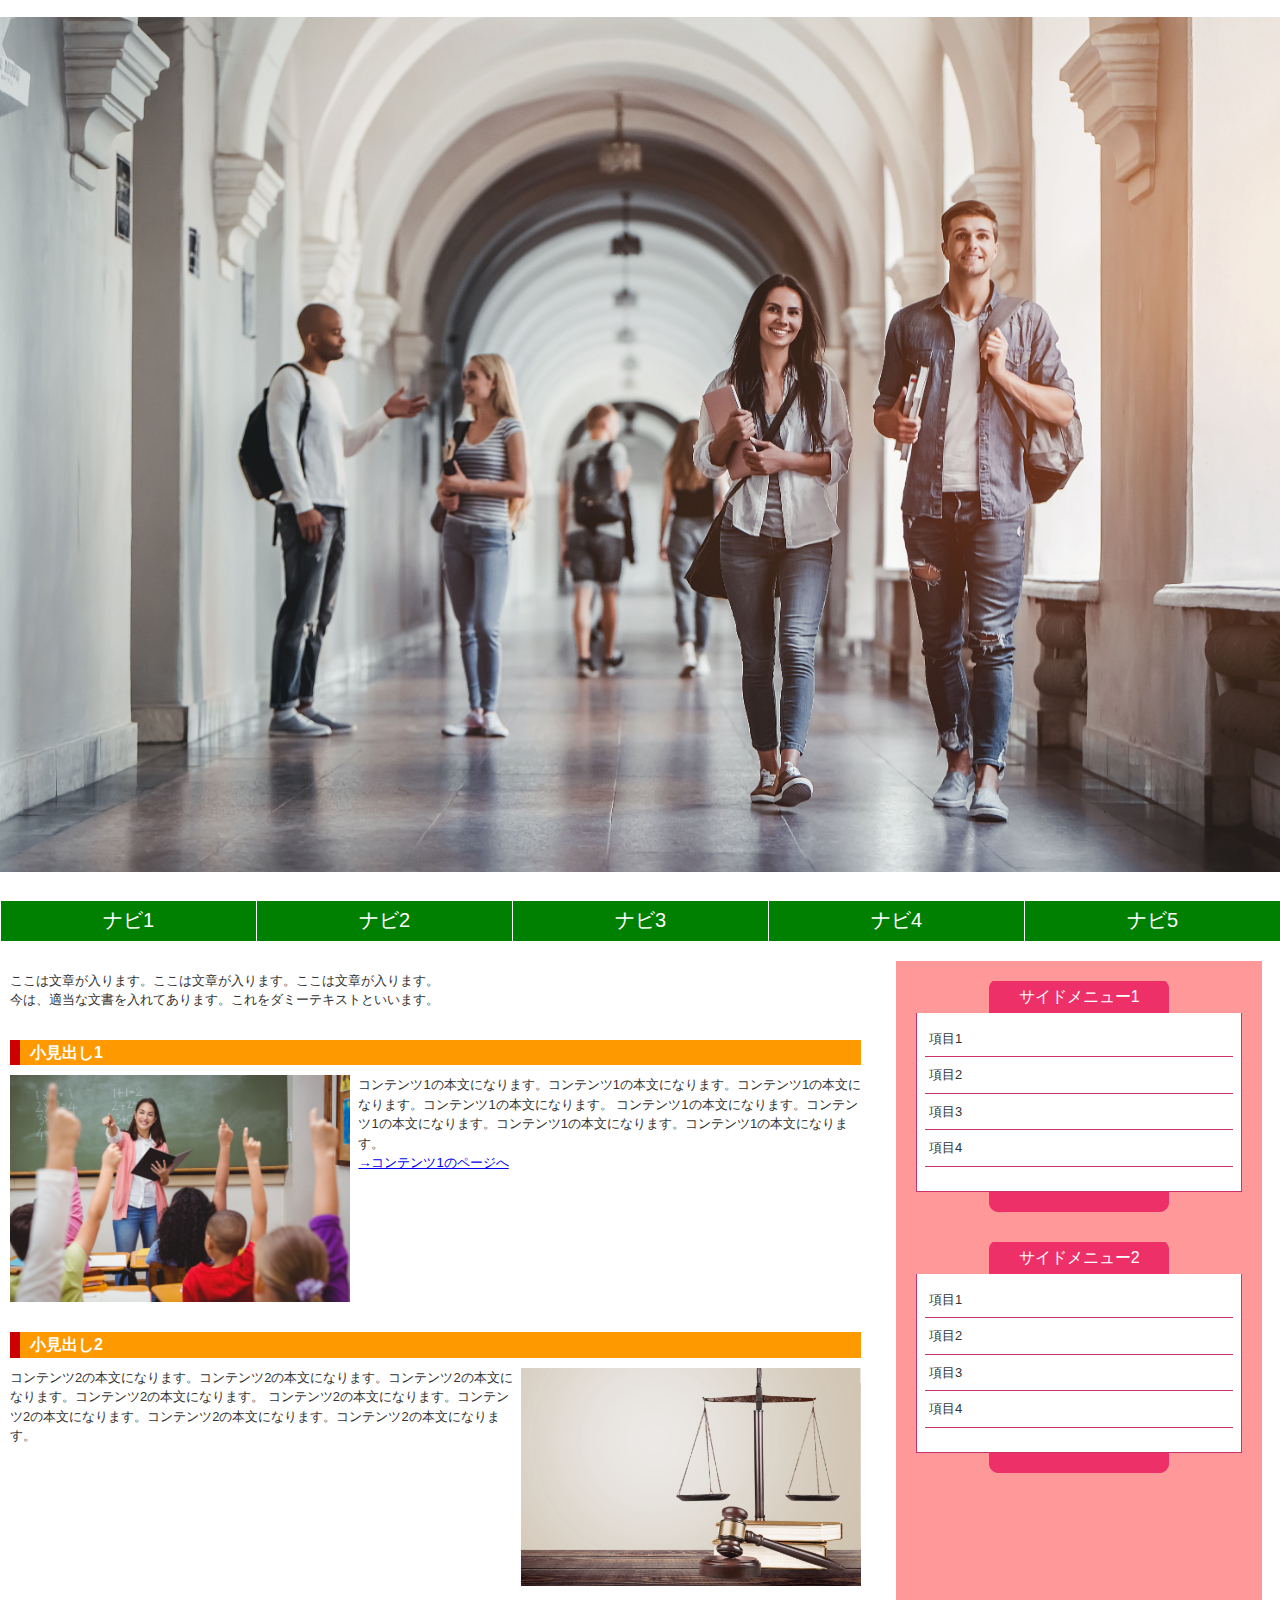
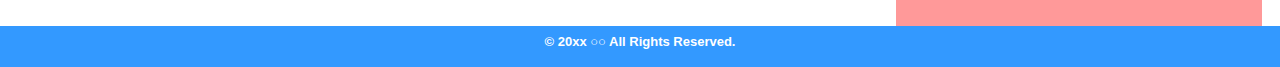
<file: index.html>
<!DOCTYPE html>
<html lang="ja">
    <head>
        <meta charset="UTF-8">
        <title>HTML/CSSの学習</title>
        <link rel="stylesheet" href="stylesheet.css">
    </head>
    <body>
        <div id="header"></div>
            <h1>
                <a href="index.html">
                    <img id="corridor" src="images/corridor.jpg" alt="大学の廊下" />
                </a>
            </h1>
        <div id="wrapper">
            <div id="nav">
                <ul>
                    <li><a href="home.html">ナビ1</a></li>
                    <li><a href="#">ナビ2</a></li>
                    <li><a href="#">ナビ3</a></li>
                    <li><a href="#">ナビ4</a></li>
                    <li><a href="#">ナビ5</a></li>
                </ul>
            </div>
            <div id="container">
                <div id="main">
                    <div class="post">
                        <p>ここは文章が入ります。ここは文章が入ります。ここは文章が入ります。<br />今は、適当な文書を入れてあります。これをダミーテキストといいます。</p>
                    </div>
                    <div class="post clearfix">
                        <h2>小見出し1</h2>
                        <img class="left" src="images/classroom.jpg" alt="授業風景" />
                        <p>
                            コンテンツ1の本文になります。コンテンツ1の本文になります。コンテンツ1の本文になります。コンテンツ1の本文になります。
                            コンテンツ1の本文になります。コンテンツ1の本文になります。コンテンツ1の本文になります。コンテンツ1の本文になります。
                        </p>
                        <p><a href="#">→コンテンツ1のページへ</a></p>
                    </div>
                    <div class="post clearfix">
                        <h2>小見出し2</h2>
                        <img class="right" src="images/scale.jpg" alt="天秤" />
                        <p>
                            コンテンツ2の本文になります。コンテンツ2の本文になります。コンテンツ2の本文になります。コンテンツ2の本文になります。
                            コンテンツ2の本文になります。コンテンツ2の本文になります。コンテンツ2の本文になります。コンテンツ2の本文になります。
                        </p>
                    </div>
                </div> 
                <div id="side">
                    <div class="box">
                        <h2>サイドメニュー1</h2>
                        <div class="boxBody">
                            <ul>
                                <li>項目1</li>
                                <li>項目2</li>
                                <li>項目3</li>
                                <li>項目4</li>
                            </ul>
                        </div>
                    </div>
                    <div class="box">
                        <h2>サイドメニュー2</h2>
                        <div class="boxBody">
                            <ul>
                                <li>項目1</li>
                                <li>項目2</li>
                                <li>項目3</li>
                                <li>項目4</li>
                            </ul>
                        </div>
                    </div>                    
                </div>
            </div>
        </div>
        <div id="footer">
            <p>&copy; 20xx ○○ All Rights Reserved.</p>
        </div>
    </body>
</html>
</file>
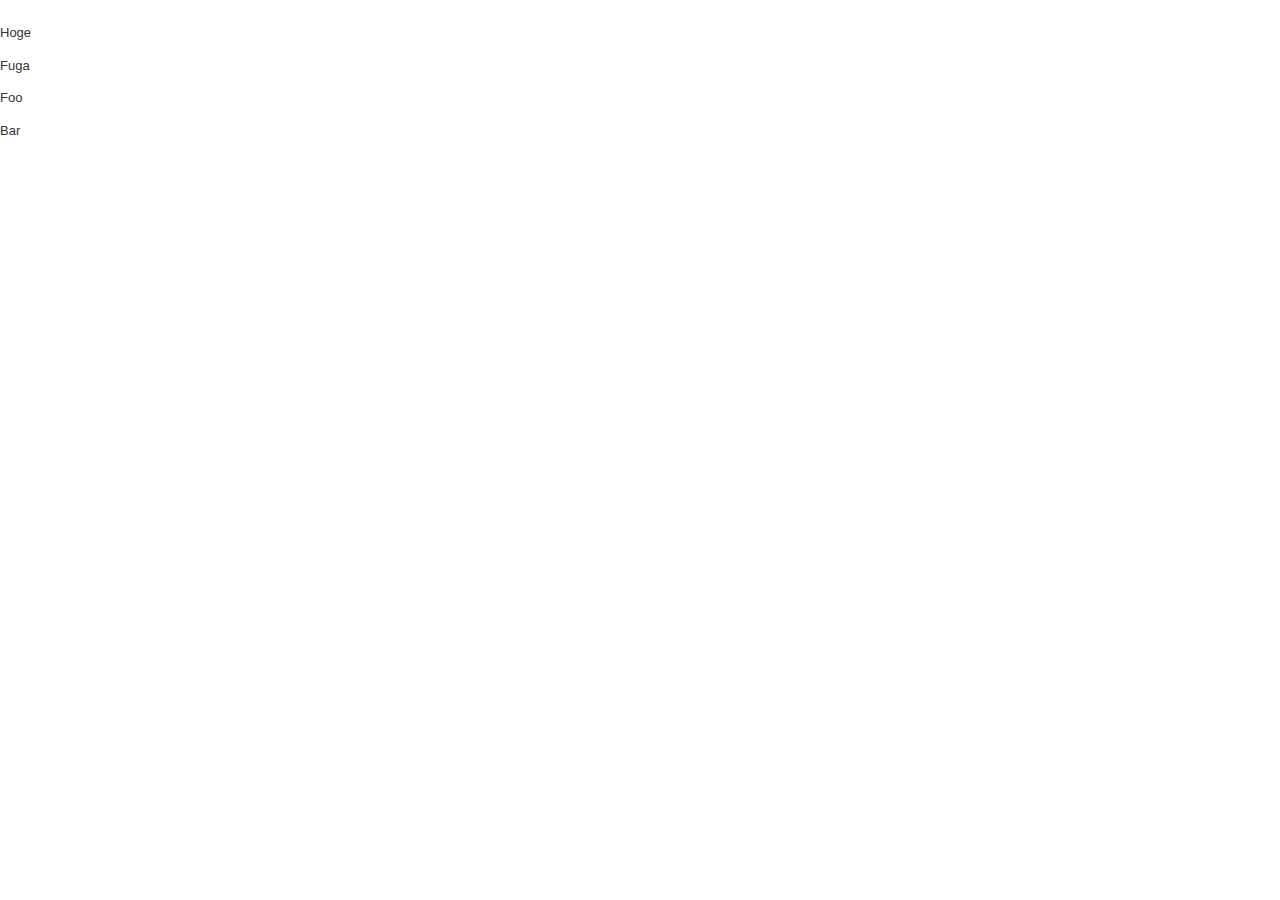
<file: home2.html>
<!DOCTYPE html>
<html lang="ja">
    <head>
        <meta charset="UTF-8">
        <title>HTML/CSSの学習</title>
        <link rel="stylesheet" href="stylesheet.css">
    </head>
    <body>
        <!--h2>要素</h2-->
        <div id="wrapper">
            <div id="layout">
                <p id="layout1">Hoge</p>
                <p id="layout2">Fuga</p>
                <p id="layout3">Foo</p>
                <p id="layout4">Bar</p>
            </div>
        </div>
    </body>
</html>
</file>
<file: stylesheet.css>
@charset "utf-8";

body {
    margin:0;
    padding: 0;
    font-family: "ヒラギノ角ゴ Pro W3", "Hiragino Kaku Gothic Pro", "メイリオ", Meiryo, Osaka, "ＭＳ Ｐゴシック", "MS PGothic", Sans-Serif;
    color: #333;
    font-size: 13px;
    line-height: 150%;
}

/* ---------------------- wrapper ------------------------ */
#wrapper {
    width: 100%;
    margin: auto;
    padding: 0px;
    border: 0px;
    background-color: #FFF;
    top: 10px;
    position: relative;
}

/* ---------------------- header --------------------------*/
#header {
    width: 100%;
}

#header h1 {
    margin: 0;
    padding: 0;
}
    
#corridor {
    width: 100%;
    height: auto;
}

/* ---------------------- footer --------------------------*/
#footer {
    clear: both;
    width: 100%;
    padding: 3px 0 3px 0;
    background: #39F;
    color: #FFF;
    font-weight: bold;
    text-align: center;
}

/* ---------------------- nav -----------------------------*/
#nav {
    width: 100%;
}
#nav ul {
    margin: 0;
    padding: 0;
    list-style-type: none;
    display: flex;
}
#nav ul li {
    width: 20%;
    text-align: center;
}
#nav ul li a {
    display: block;
    height: 20px;
    margin: 0;
    padding: 10px;
    color: #FFF;
    font-size: 20px;
    text-decoration: none;
    background-color: green;
    border-left: 1px solid white;
}

#nav ul li a:hover {
    filter: drop-shadow(10px 10px 10px black);
}

/* ---------------------- container ------------------------*/
#container {
    width: 100%;
    margin: auto;
    padding-top: 20px;
    clear: both;
    display: grid;
    grid-template-columns: 70vw 30vw;
}

/* ---------------------- main ----------------------------*/
#main {
    width: 95%;
    padding: 10px 30px 10px 10px;
}

#main h2 {
    margin: 0 0 10px 0;
    padding: 3px 10px 3px 10px;
    color: #FFF;
    font-size: 16px;
    border-left: solid 10px #C00;
    background-color: #F90;
}

#main p {
    margin: 0;
    padding: 0;
}

#main .post {
    margin:0 0 30px 0;
}

#main .post img.right{
    margin:0 0 0 8px;
}

#main .post img.left {
    margin:0 8px 0 0;
}

.right {
    float: right;
    width: 40%;
    height: auto;
}

.left {
    float: left;
    width: 40%;
    height: auto;
}

/* ---------------------- clearfix ------------------------*/
.clearfix {
    zoom: 1;
}
.clearfix:after{
    content: "";
    display: block;
    clear: both; 
}

/* ---------------------- side ----------------------------*/
#side {
    width: 85%;
    padding: 20px;
    background-color: #F99;
}
#side .box {
    margin: 0 auto 30px auto;
    padding: 0 0 20px 0;
    background: url(images/side_box.png) bottom no-repeat;
}
#side .box h2 {
    margin: 0;
    padding: 8px;
    text-align: center;
    color: #FFF;
    font-size: 16px;
    line-height: 16px;
    font-weight: normal;
    background: url(images/side_box_h2.png) center no-repeat;
}

#side .box .boxBody {
    padding: 8px;
    border-right: solid 1px #C36;
    border-bottom: solid 1px #C36;
    border-left: solid 1px #C36;
    background: #FFF;
}

#side .box .boxBody ul {
    margin: 0 0 16px 0;
    padding: 0;
}

#side .box .boxBody ul li {
    padding: 8px 0 8px 4px;
    list-style: none;
    border-bottom: solid 1px #C36;
}

#side .box .boxBody ul li:hover {
    padding: 8px 0 8px 4px;
    list-style: none;
    border-bottom: solid 1px #C36;
    box-shadow: 0px 4px 4px rgba(0, 0, 0, 0.3);
}
</file>
